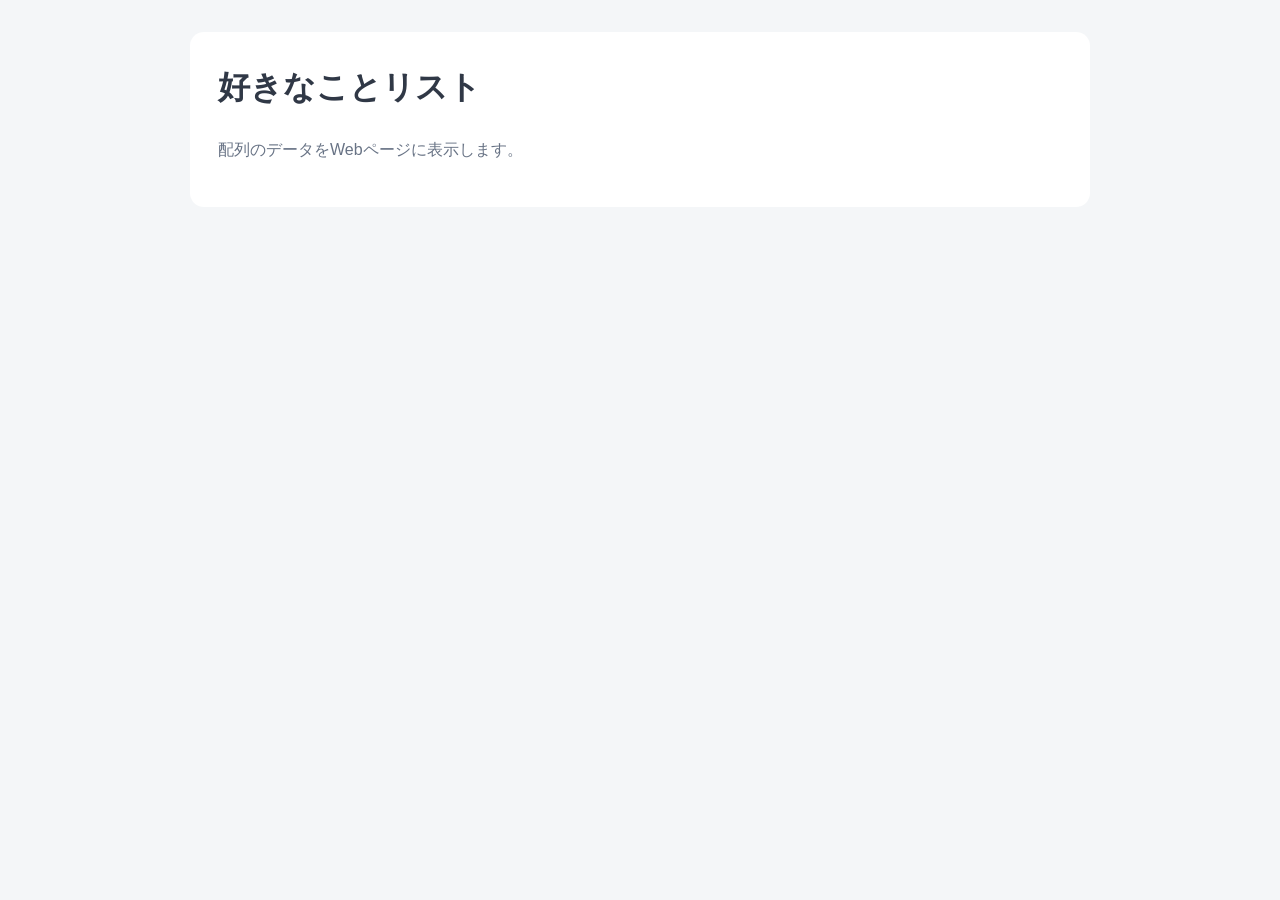
<file: 第20回/sample2001/index.html>
<!DOCTYPE html>
<html lang="ja">
<head>
    <meta charset="UTF-8">
    <meta name="viewport" content="width=device-width, initial-scale=1.0">
    <title>サンプル01：配列からリスト表示</title>
    <link rel="stylesheet" href="css/style.css">
    <script src="js/script.js" defer></script>
</head>
<body>
    <main>
        <h1>好きなことリスト</h1>
<p class="note">配列のデータをWebページに表示します。</p>
<ul id="hobbyList"></ul>
    </main>
</body>
</html>
</file>
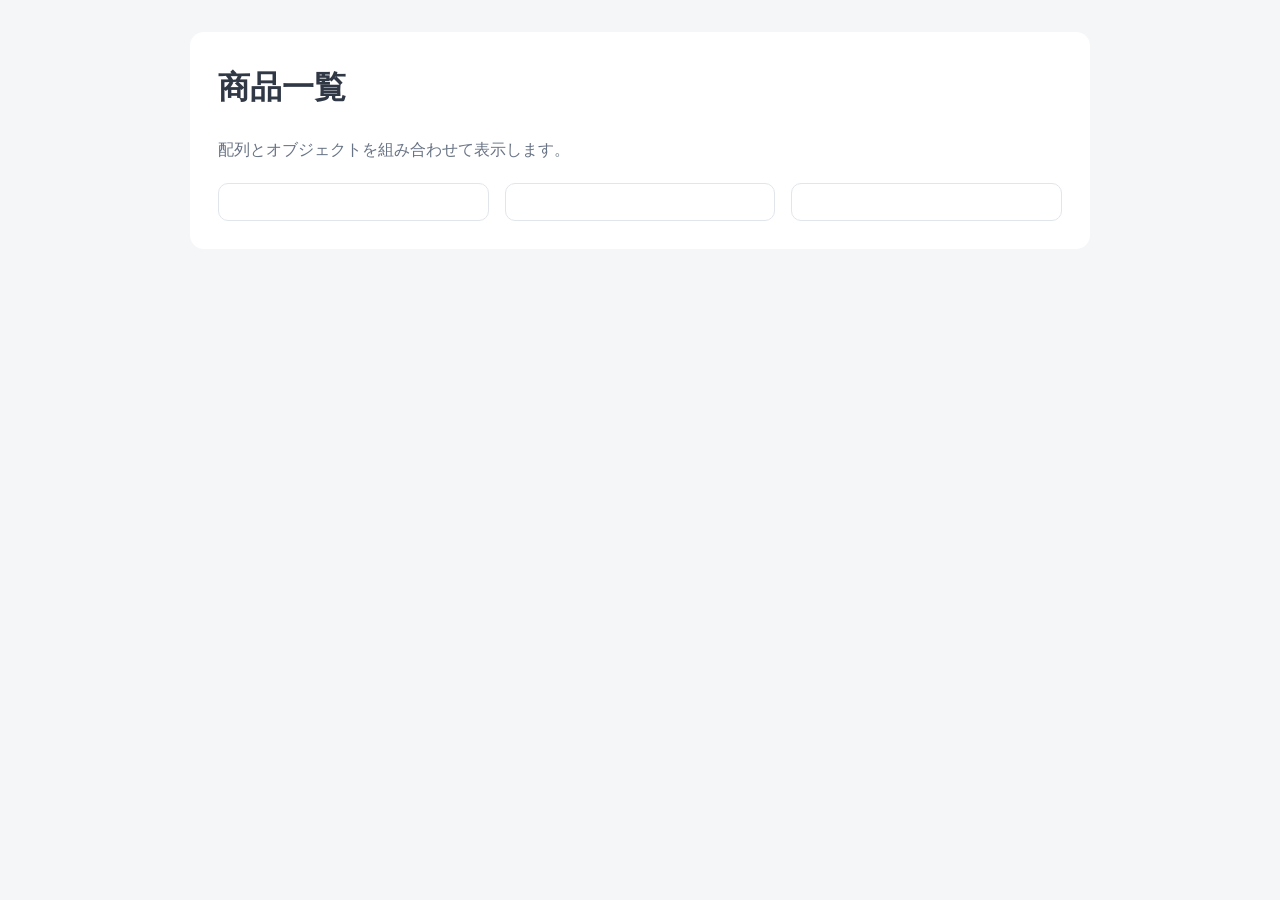
<file: 第20回/sample2002/index.html>
<!DOCTYPE html>
<html lang="ja">
<head>
    <meta charset="UTF-8">
    <meta name="viewport" content="width=device-width, initial-scale=1.0">
    <title>サンプル02：オブジェクトで商品カード表示</title>
    <link rel="stylesheet" href="css/style.css">
    <script src="js/script.js" defer></script>
</head>
<body>
    <main>
        <h1>商品一覧</h1>
<p class="note">配列とオブジェクトを組み合わせて表示します。</p>
<div id="productList" class="item-list"></div>
    </main>
</body>
</html>
</file>
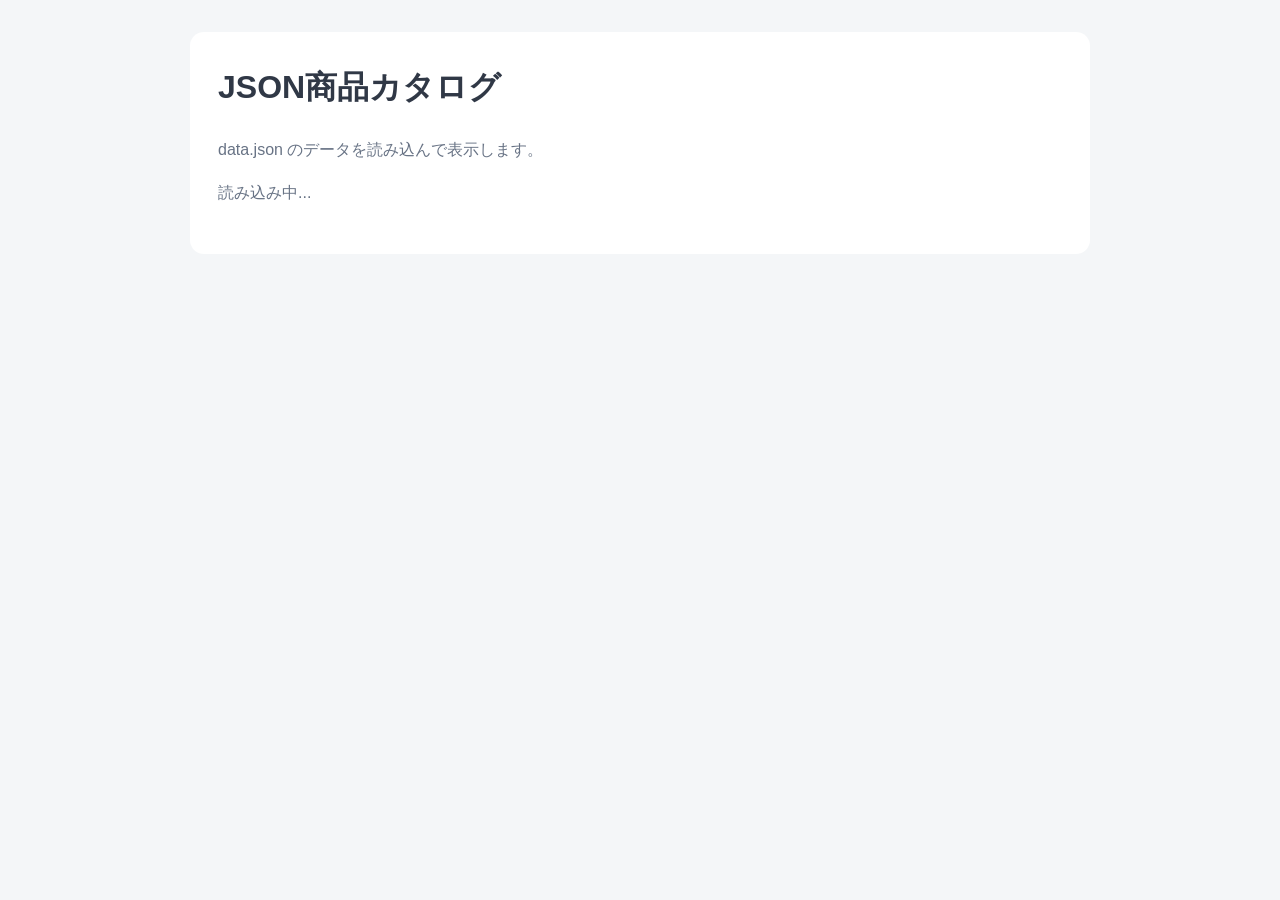
<file: 第20回/sample2003/index.html>
<!DOCTYPE html>
<html lang="ja">
<head>
    <meta charset="UTF-8">
    <meta name="viewport" content="width=device-width, initial-scale=1.0">
    <title>サンプル03：JSONファイルから商品表示</title>
    <link rel="stylesheet" href="css/style.css">
    <script src="js/script.js" defer></script>
</head>
<body>
    <main>
        <h1>JSON商品カタログ</h1>
<p class="note">data.json のデータを読み込んで表示します。</p>
<p id="message" class="message">読み込み中...</p>
<div id="productList" class="item-list"></div>
    </main>
</body>
</html>
</file>
<file: 第20回/sample2001/css/style.css>
* { box-sizing: border-box; }
body { margin: 0; padding: 32px 16px; color: #303846; background: #f4f6f8; font-family: Arial, "Noto Sans JP", sans-serif; line-height: 1.7; }
main { width: min(900px, 100%); margin: 0 auto; padding: 28px; border-radius: 14px; background: #fff; }
h1 { margin-top: 0; }
.note { color: #687385; }
ul { padding-left: 24px; }
.item-list { display: grid; grid-template-columns: repeat(auto-fit, minmax(190px, 1fr)); gap: 16px; margin-top: 20px; }
.card { padding: 18px; border: 1px solid #e1e6ec; border-radius: 10px; background: #fff; }
.category { display: inline-block; padding: 2px 10px; border-radius: 20px; color: #315b83; background: #e8f1fa; font-size: .85rem; }
.price { font-size: 1.15rem; font-weight: bold; }
.message { color: #687385; }
</file>
<file: 第20回/sample2002/css/style.css>
* { box-sizing: border-box; }
body { margin: 0; padding: 32px 16px; color: #303846; background: #f4f6f8; font-family: Arial, "Noto Sans JP", sans-serif; line-height: 1.7; }
main { width: min(900px, 100%); margin: 0 auto; padding: 28px; border-radius: 14px; background: #fff; }
h1 { margin-top: 0; }
.note { color: #687385; }
ul { padding-left: 24px; }
.item-list { display: grid; grid-template-columns: repeat(auto-fit, minmax(190px, 1fr)); gap: 16px; margin-top: 20px; }
.card { padding: 18px; border: 1px solid #e1e6ec; border-radius: 10px; background: #fff; }
.category { display: inline-block; padding: 2px 10px; border-radius: 20px; color: #315b83; background: #e8f1fa; font-size: .85rem; }
.price { font-size: 1.15rem; font-weight: bold; }
.message { color: #687385; }
</file>
<file: 第20回/sample2003/css/style.css>
* { box-sizing: border-box; }
body { margin: 0; padding: 32px 16px; color: #303846; background: #f4f6f8; font-family: Arial, "Noto Sans JP", sans-serif; line-height: 1.7; }
main { width: min(900px, 100%); margin: 0 auto; padding: 28px; border-radius: 14px; background: #fff; }
h1 { margin-top: 0; }
.note { color: #687385; }
ul { padding-left: 24px; }
.item-list { display: grid; grid-template-columns: repeat(auto-fit, minmax(190px, 1fr)); gap: 16px; margin-top: 20px; }
.card { padding: 18px; border: 1px solid #e1e6ec; border-radius: 10px; background: #fff; }
.category { display: inline-block; padding: 2px 10px; border-radius: 20px; color: #315b83; background: #e8f1fa; font-size: .85rem; }
.price { font-size: 1.15rem; font-weight: bold; }
.message { color: #687385; }
</file>
